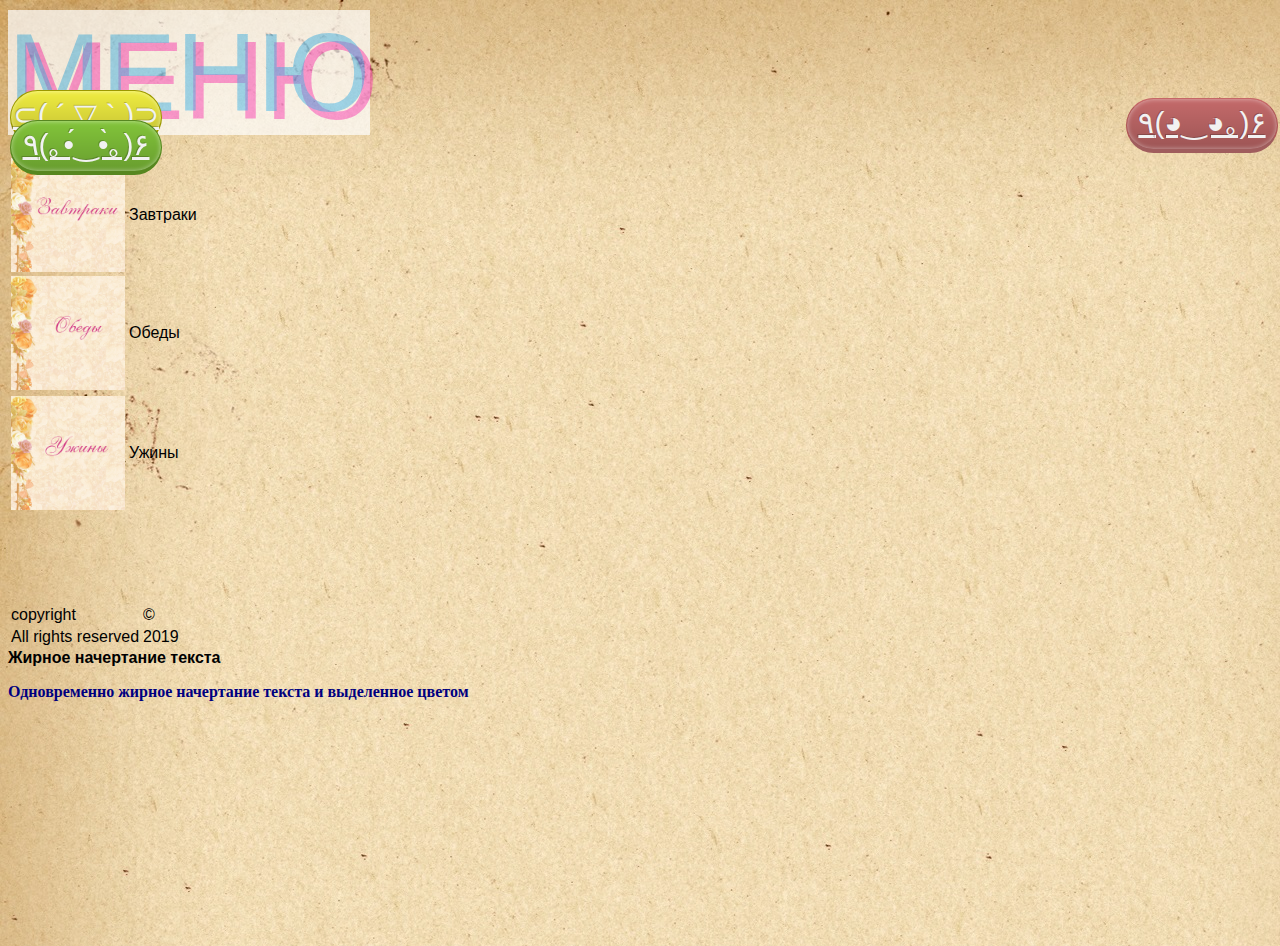
<file: index.html>
<html>
<head>
  <link href="style.css" rel="stylesheet">
  <title>Меню</title>
<script>
function f1() {
    
        document.getElementById("privet1").innerHTML = document.getElementById("privet1").innerHTML + "<p2>(ﾉ◕ヮ◕)ﾉ*:･ﾟ✧ </p2>";
      
    }
    
    function f2() {
    
        document.getElementById("privet1").innerHTML = document.getElementById("privet1").innerHTML + "<p2>ლ(ಠ_ಠ ლ)</p2>";
      
    }
    function f3() {
    
        document.getElementById("privet1").innerHTML = document.getElementById("privet1").innerHTML + "<p2>(つ . •́ _ʖ •̀ .)つ</p2>";
      
    }
</script>

</head>




  <p1>Меню</p1>
<a href="#" onclick="f1()" class="button1 red text-blanco text-shadow-negra">٩(◕‿◕｡)۶</a>    
<br>
  <a href="#" onclick="f2()" class="button2 yellow text-blanco text-shadow-negra">	⊂( ´ ▽ ` )⊃</a>
<br>
  <a href="#" onclick="f3()" class="button3 green text-blanco text-shadow-negra">٩(｡•́‿•̀｡)۶</a>

  <div id="privet1"></div>
  

    <table border="0">

      <tbody>

        <tr>

          <td> <u> <a href="zad2.htm#p1" title="го готовить">
            <img src="zav.jpg" wight="113" alt="картиночка еды:)" align="bottom" border="0" height="114"> </a></u>

          </td>

          <td>Завтраки
          </td>

        </tr>

      <tbody>

        <tr>

          <td> <u> <a href="zad2.htm#p2" title="го готовить">
            <img src="ob.jpg" wight="113" alt="картиночка еды:)" align="bottom" border="0" height="114"> </a></u>

          </td>

          <td>Обеды</td>

        </tr>
 <table border="0">

      <tbody>

        <tr>

          <td> <u> <a href="zad2.htm#p3" title="го готовить">
            <img src="uzh.jpg" wight="113" alt="картиночка еды:)" align="bottom" border="0" height="114"> </a></u>

          </td>

          <td>Ужины</td>

        </tr>


<table> 
<BR><BR><BR><BR><BR>
<tbody> 
<tr> 
<td>copyright</td> 
<td>&copy;</td> 
</tr> 
<tr> 
<td>All rights reserved</td> 
<td>2019</td> 
</tr> 
</tbody> 
</table>
<div><b>Жирное начертание текста</b></div>
  <p><b>Одновременно жирное начертание текста
  и выделенное цветом</b></p>

</body>
</html>
</file>
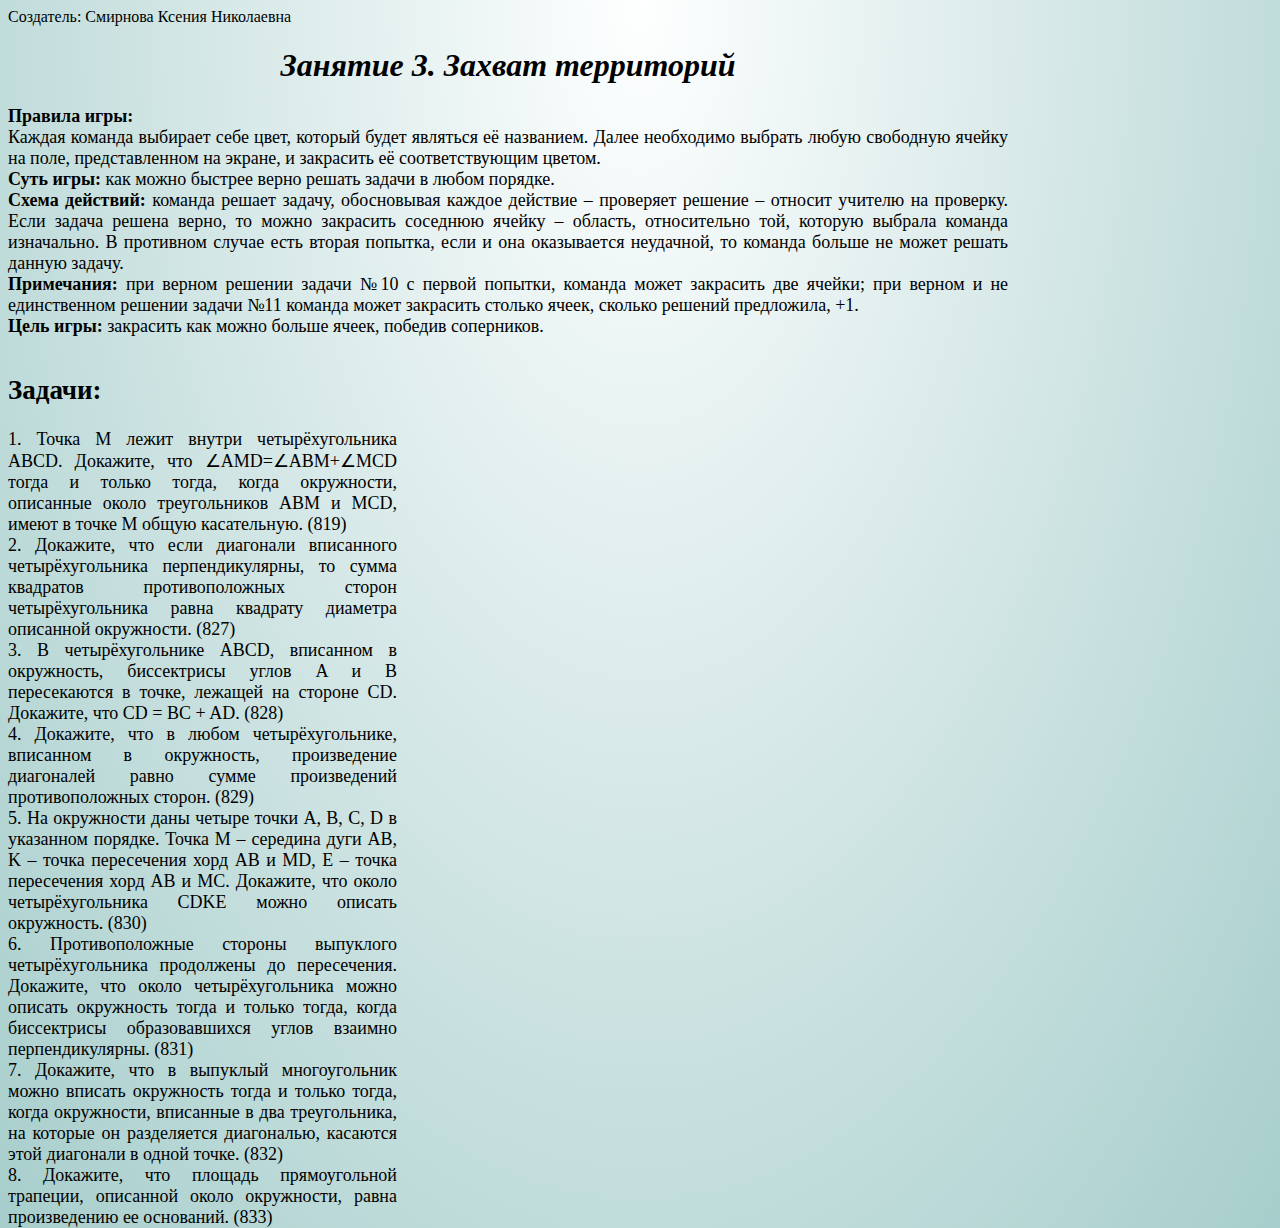
<file: diplom/index.html>
<!DOCTYPE html>

<html>
  <head>
    <style>
      div.wrapper {
        width: 600px;
      }
      div.wrapper2 {
        width: 1000px;
        text-align: justify;
      }
      div.left_block {
        float: left;
        width: 389px;
        text-align: justify;
      }
      div.right_block {
        float: right;
        width: 200px;
        height: 800px;
      }
      body {
height: 200px;
background: radial-gradient(at top, #FEFFFF, #A7CECC);
}

    </style>
  </head>

  <body>
    Создатель: Смирнова Ксения Николаевна
    <br>
    <div>
      <div class="wrapper2">
        <h1 align="center"><i>Занятие 3. Захват территорий</i></h1>
        <p>
          <strong><font size="4">Правила игры:</strong><br />
          Каждая команда выбирает себе цвет, который будет являться её
          названием. Далее необходимо выбрать любую свободную ячейку на поле,
          представленном на экране, и закрасить её соответствующим цветом.<br />
          <strong>Суть игры:</strong> как можно быстрее верно решать задачи в
          любом порядке.<br />
          <strong>Схема действий:</strong> команда решает задачу, обосновывая
          каждое действие – проверяет решение – относит учителю на проверку.
          Если задача решена верно, то можно закрасить соседнюю ячейку –
          область, относительно той, которую выбрала команда изначально. В
          противном случае есть вторая попытка, если и она оказывается
          неудачной, то команда больше не может решать данную задачу.<br />
          <strong>Примечания:</strong> при верном решении задачи №10 с первой
          попытки, команда может закрасить две ячейки; при верном и не
          единственном решении задачи №11 команда может закрасить столько ячеек,
          сколько решений предложила, +1.<br />
          <strong>Цель игры:</strong> закрасить как можно больше ячеек, победив
          соперников.
        </p>
      </div>
      <div class="wrapper">
        <div class="left_block">
          <h2>Задачи:</h2>
1. Точка M лежит внутри четырёхугольника ABCD. Докажите, что ∠AMD=∠ABM+∠MCD тогда и только тогда, когда окружности, описанные около треугольников ABM и MCD, имеют в точке M общую касательную. (819)<br>
2. Докажите, что если диагонали вписанного четырёхугольника перпендикулярны, то сумма квадратов противоположных сторон четырёхугольника равна квадрату диаметра описанной окружности. (827)<br>
3. В четырёхугольнике ABCD, вписанном в окружность, биссектрисы углов A и B пересекаются в точке, лежащей на стороне CD. Докажите, что CD = BC + AD. (828)<br>
4. Докажите, что в любом четырёхугольнике, вписанном в окружность, произведение диагоналей равно сумме произведений противоположных сторон. (829)<br>
5. На окружности даны четыре точки A, B, C, D в указанном порядке. Точка M – середина дуги AB, K – точка пересечения хорд AB и MD, E – точка пересечения хорд AB и MC. Докажите, что около четырёхугольника CDKE можно описать окружность. (830)<br>
6. Противоположные стороны выпуклого четырёхугольника продолжены до пересечения. Докажите, что около четырёхугольника можно описать окружность тогда и только тогда, когда биссектрисы образовавшихся углов взаимно перпендикулярны. (831)<br>
7. Докажите, что в выпуклый многоугольник можно вписать
окружность тогда и только тогда, когда окружности, вписанные в два
треугольника, на которые он разделяется диагональю, касаются этой
диагонали в одной точке. (832)<br>
8. Докажите, что площадь прямоугольной трапеции, описанной около
окружности, равна произведению ее оснований. (833)<br>

        </div>
        <div class="right_block">
          <iframe
            src="https://scratch.mit.edu/projects/542270453/embed"
            allowtransparency="true"
            width="600"
            height="600"
            frameborder="0"
            scrolling="no"
            allowfullscreen
          ></iframe>
        </div>
      </div>
    </div>
  </body>
</html>
</file>
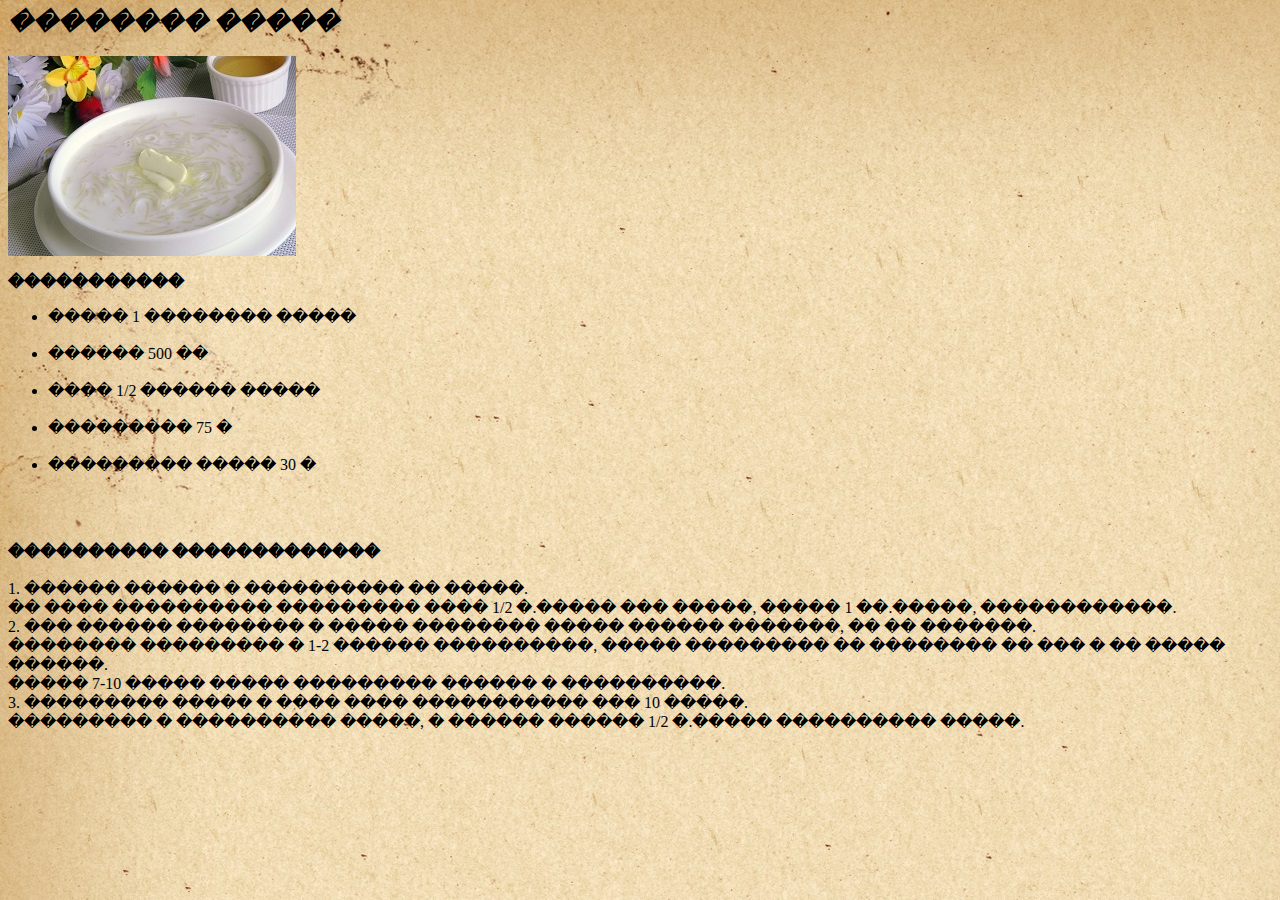
<file: mol.htm>
<html>
	<head>
		<title>�������� �����
		</title>
	</head>
<body background="fon1.jpg">
<h2><I>�������� �����</I></h2>
<img src="mol.jpg">
<p><b>�����������</b>
<BR CLEAR=������������>
<ul><li>����� 1 �������� �����</li>
<BR>
<li>������ 500 ��</li>
<BR>
<li>���� 1/2 ������ �����</li>
<BR>
<li>��������� 75 �</li>
<BR>
<li>��������� ����� 30 �</li>
<BR>

</p>
</ul>
<BR>
<p><b>���������� �������������</b>
<BR>
<BR>
1. ������ ������ � ���������� �� �����. 
<BR>�� ���� ���������� ��������� ���� 1/2 �.����� ��� �����, ����� 1 ��.�����, ������������.
<BR>
2. ��� ������ �������� � ����� �������� ����� ������ �������, �� �� �������.
<BR>�������� ��������� � 1-2 ������ ����������, ����� ��������� �� �������� �� ��� � �� ����� ������.
<BR>����� 7-10 ����� ����� ��������� ������ � ����������.
<BR>
3. ��������� ����� � ���� ���� ����������� ��� 10 �����.
<BR>��������� � ���������� �����, � ������ ������ 1/2 �.����� ���������� �����.
<BR>
</p>

</body>
</html>
</file>
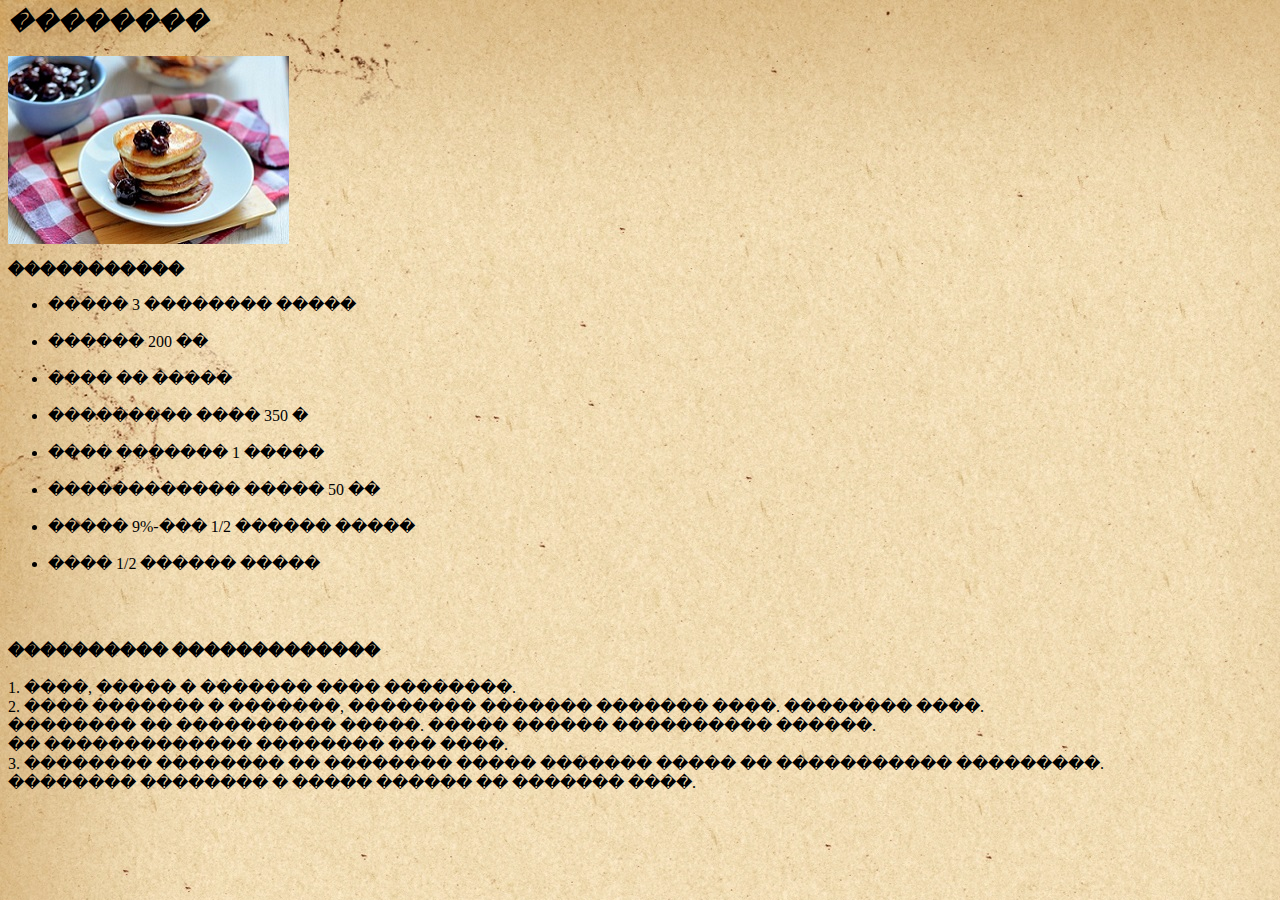
<file: olad.htm>
<html>
	<head>
		<title>��������
		</title>
	</head>
<body background="fon1.jpg">
<h2><I>��������</I></h2>
<img src="olad.jpg">
<p><b>�����������</b>
<BR CLEAR=������������>
<ul><li>����� 3 �������� �����</li>
<BR>
<li>������ 200 ��</li>
<BR>
<li>���� �� �����</li>
<BR>
<li>��������� ���� 350 �</li>
<BR>
<li>���� ������� 1 �����</li>
<BR>
<li>������������ ����� 50 ��</li>
<BR>
<li>����� 9%-��� 1/2 ������ �����</li>
<BR>
<li>���� 1/2 ������ �����</li>
<BR>
</p>
</ul>
<BR>
<p><b>���������� �������������</b>
<BR>
<BR>
1. ����, ����� � ������� ���� ��������.
<BR>
2. ���� ������� � �������, �������� ������� ������� ����. �������� ����.
<BR>�������� �� ���������� �����. ����� ������ ���������� ������. 
<BR>�� ������������� �������� ��� ����.
<BR>
3. �������� �������� �� �������� ����� ������� ����� �� ����������� ���������. 
<BR>�������� �������� � ����� ������ �� ������� ����.
<BR>
</p>

</body>
</html>
</file>
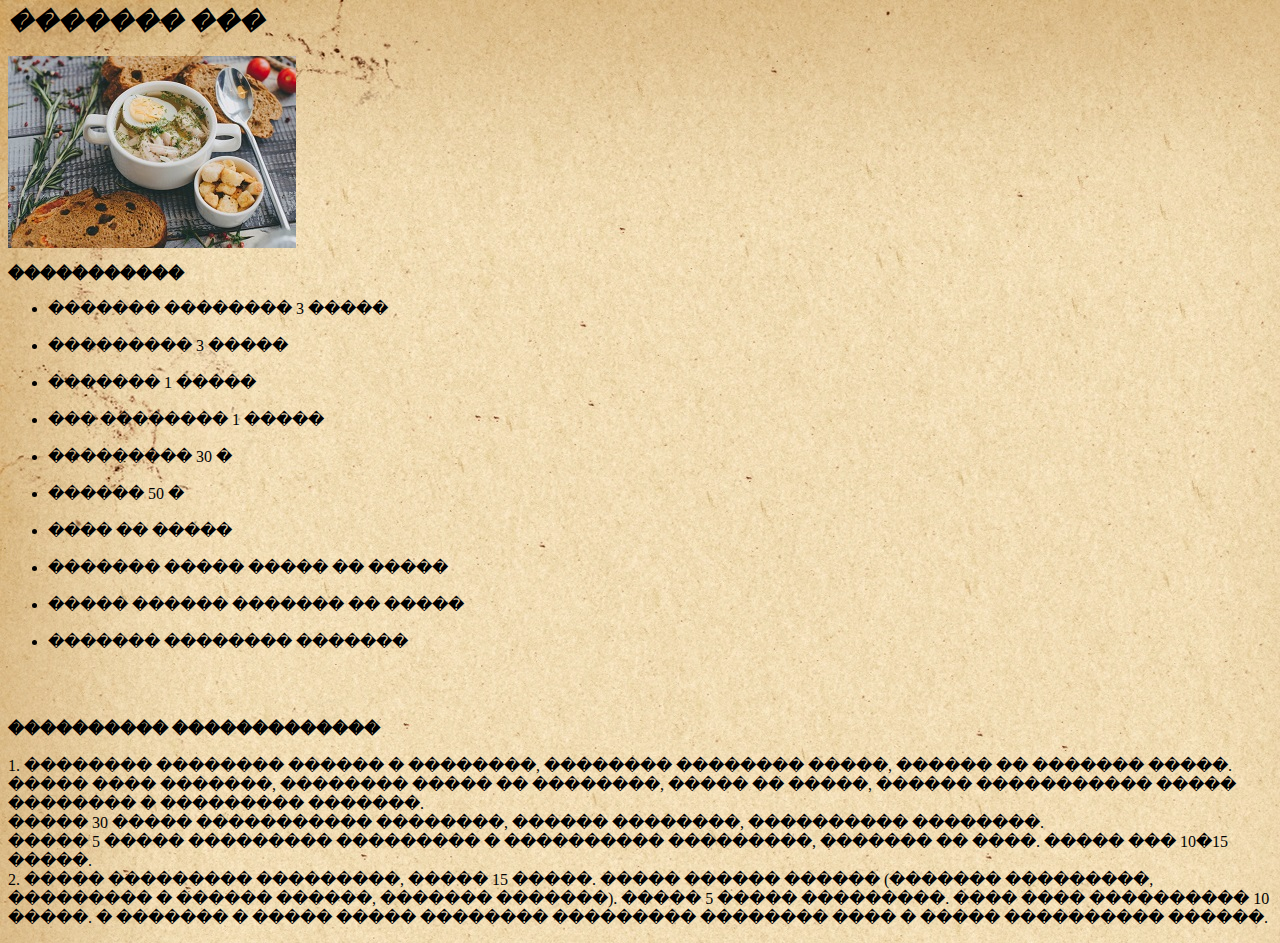
<file: sup.htm>
<html>
	<head>
		<title>������� ���
		</title>
	</head>
<body background="fon1.jpg">
<h2><I>������� ���</I></h2>
<img src="sup.jpg">
<p><b>�����������</b>
<BR CLEAR=������������>
<ul><li>������� �������� 3 �����</li>
<BR>
<li>��������� 3 �����</li>
<BR>
<li>������� 1 �����</li>
<BR>
<li>��� �������� 1 �����</li>
<BR>
<li>��������� 30 �</li>
<BR>
<li>������ 50 �</li>
<BR>
<li>���� �� �����</li>
<BR>
<li>������� ����� ����� �� �����</li>
<BR>
<li>����� ������ ������� �� �����</li>
<BR>
<li>������� �������� �������</li>
<BR></ul>
</p>
<BR>
<p><b>���������� �������������</b>
<BR>
<BR>
1. �������� �������� ������ � ��������, �������� �������� �����, ������ �� ������� �����.
<BR>����� ���� �������, �������� ����� �� ��������, ����� �� �����, ������ ����������� ����� �������� � ��������� �������.
<BR>����� 30 ����� ����������� ��������, ������ ��������, ���������� ��������.
<BR>����� 5 ����� ��������� ��������� � ���������� ���������, ������� �� ����. ����� ��� 10�15 �����.
<BR>
2. ����� ��������� ���������, ����� 15 �����. ����� ������ ������ (������� ���������, ��������� � ������ ������, ������� �������). ����� 5 ����� ���������. ���� ���� ���������� 10 �����. � ������� � ����� ����� �������� ��������� �������� ���� � ����� ���������� ������.
<BR>
</p>

</body>
</html>
</file>
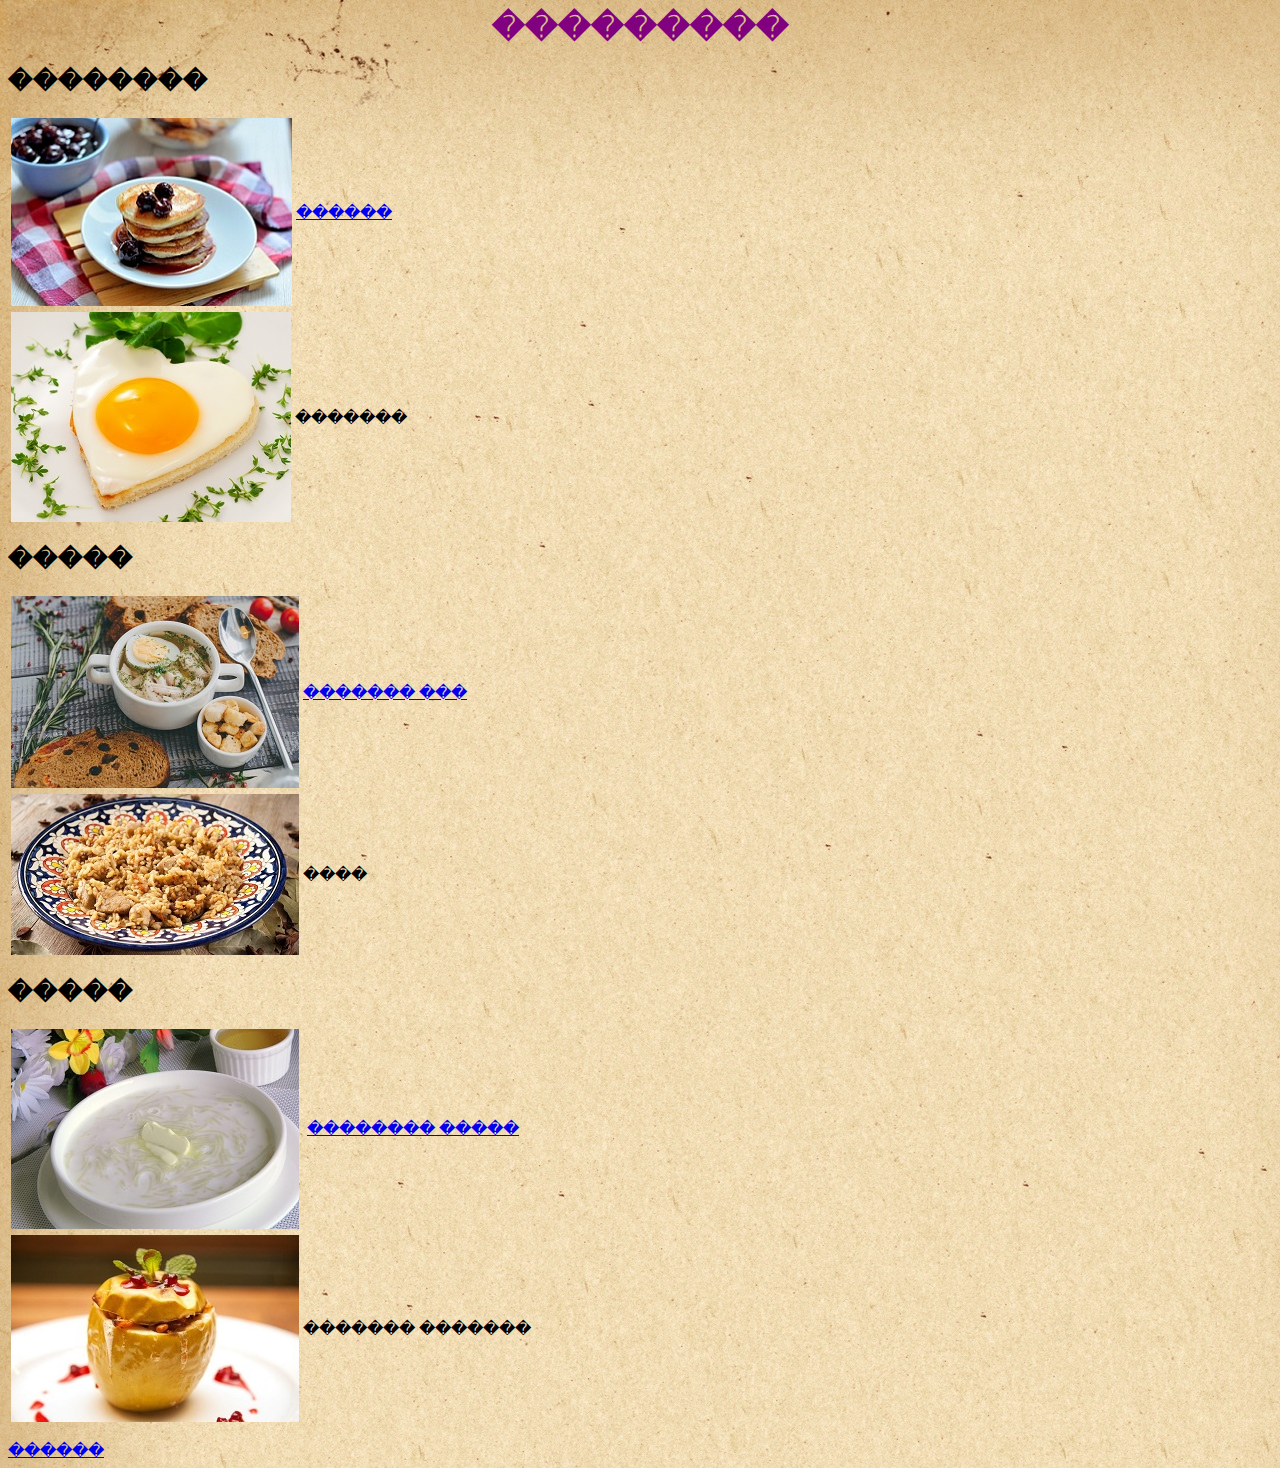
<file: zad2.htm>
<html>
<head>
  <title>���������</title>

<p id="p">

</head>
	
		<body background="fon1.jpg">

<h1 align="center"><font color="#800080" face="arial" size="6">���������</font></h1>
<p id="p1">
<h2>��������</h2>

<table border="0">

  <tbody>

    <tr>

      <td><img src="olad.jpg"></td>
      <td><a href=olad.htm target=fr2>������</a></td>

    </tr>

  </tbody>
</table>
<table border="0">

  <tbody>

    <tr>

      <td><img src="yayko.jpg"></td>

      <td>�������</td>

    </tr>

  </tbody>
</table>

<p id="p2">
<h2>�����</h2>
<table border="0">

  <tbody>

    <tr>

      <td><img src="sup.jpg"></td>

      <td><a href=sup.htm target=fr2>������� ���</a></td>

    </tr>

  </tbody>
</table>
<table border="0">

  <tbody>

    <tr>

      <td><img src="plov.jpg"></td>

      <td>����</td>

    </tr>

  </tbody>
</table>

<p id="p3">
<h2>�����</h2>
<table border="0">

  <tbody>

    <tr>

      <td><img src="mol.jpg"></td>

      <td><td><a href=mol.htm target=fr2>�������� �����</a></td>

    </tr>

  </tbody>
</table>
<table border="0">

  <tbody>

    <tr>

      <td><img src="yabl.jpg"></td>

      <td>������� �������</td>

    </tr>

  </tbody>
</table>

</p>
			<a href = "#p">������</a>
</body>
</html>
</file>
<file: style.css>
html body {
  background: #333 url(https://kcuvka.github.io/fon1.jpg) 0 0 repeat;
  background-color: #C6EDFF;
  font-family: 'Enriqueta', Sans-Serif;
  min-width: 100%;
  min-height: 100%;
  padding-bottom: 30px;
}

.button1 {
  /*[ Position ]*/
  margin: 0 10px 50px 10px;
  float: right;
  left: 0px;
  top: 90px;
  /* [ Botton ] */
  position: relative;
  height: 50px;
  width: 150px;
  cursor: pointer;
  line-height: 47px;
  background-color: #f1f1f1;
  text-align: center;
  font-size: 30px;
  display: inline-block;
  text-shadow: 0px -1px 1px rgba(255, 255, 255, 0.5);
  color: #444;
  /* Transitions */
  -moz-transition: .1s ease-out;
  -webkit-transition: .1s ease-out;
  -o-transition: .1s ease-out;
  -ms-transition: .1s ease-out;
  -khtml-transition: .1s ease-out;
  transition: .1s ease-out;
  /* Shadows */
  box-shadow: inset 0 0 5px 0 rgba(255, 255, 255, 0.5);
  -moz-box-shadow: inset 0 0 5px 0 rgba(255, 255, 255, 0.5);
  -ms-box-shadow: inset 0 0 5px 0 rgba(255, 255, 255, 0.5);
  -webkit-box-shadow: inset 0 0 5px 0 rgba(255, 255, 255, 0.5);
  -khtml-box-shadow: inset 0 0 5px 0 rgba(255, 255, 255, 0.5);
  -o-box-shadow: inset 0 0 5px 0 rgba(255, 255, 255, 0.5);
  /* Borders */
  border-width: 1px;
  border-style: solid;
  border-left-color: #777;
  border-right-color: #777;
  border-top-color: #999;
  border-bottom: 4px solid #555;
  /* {{ No selectable }} */
  user-select: none;
  -moz-user-select: none;
  -webkit-user-select: none;
  -o-user-select: none;
  -ms-user-select: none;
  -khtml-user-select: none;
  /*[{- Border radius -}]*/
  border-radius: 50px;
  -moz-border-radius: 50px;
  -webkit-border-radius: 50px;
  -ms-border-radius: 50px;
  -khtml-border-radius: 50px;
  -o-border-radius: 50px;
  /* Gradient */
  background-image: -moz-linear-gradient(top, transparent, rgba(0, 0, 0, 0.2));
  background-image: -webkit-linear-gradient(top, transparent, rgba(0, 0, 0, 0.2));
  background-image: -o-linear-gradient(top, transparent, rgba(0, 0, 0, 0.2));
  background-image: -khtml-linear-gradient(top, transparent, rgba(0, 0, 0, 0.2));
  background-image: -ms-linear-gradient(top, transparent, rgba(0, 0, 0, 0.2));
  background-image: linear-gradient(top, transparent, rgba(0, 0, 0, 0.2));
}

.button1:hover {
  color: #333;
  /*{Gradient}*/
  background-image: -moz-linear-gradient(top, transparent, rgba(0, 0, 0, 0.17));
  background-image: -webkit-linear-gradient(top, transparent, rgba(0, 0, 0, 0.17));
  background-image: -ms-linear-gradient(top, transparent, rgba(0, 0, 0, 0.17));
  background-image: -khtml-linear-gradient(top, transparent, rgba(0, 0, 0, 0.17));
  background-image: -o-linear-gradient(top, transparent, rgba(0, 0, 0, 0.17));
  background-image: linear-gradient(top, transparent, rgba(0, 0, 0, 0.17));
}

.button1:active {
  margin-top: 4px;
  color: #777;
  border: 1px solid #999;
  /*{Shadow}*/
  box-shadow: inset 0 0 5px 0 #333;
  -moz-box-shadow: inset 0 0 5px 0 #333;
  -webkit-box-shadow: inset 0 1px 2px 0 #333, 0 1px 1px 0 #fff;
}

.button2 {
  /*[ Position ]*/
  margin: 0 10px 50px 10px;
  float: right;
  left: 0px;
  top: 90px;
  /* [ Botton ] */
  position: absolute;
  height: 50px;
  width: 150px;
  cursor: pointer;
  line-height: 47px;
  background-color: #f1f1f1;
  text-align: center;
  font-size: 30px;
  display: inline-block;
  text-shadow: 0px -1px 1px rgba(255, 255, 255, 0.5);
  color: #444;
  /* Transitions */
  -moz-transition: .1s ease-out;
  -webkit-transition: .1s ease-out;
  -o-transition: .1s ease-out;
  -ms-transition: .1s ease-out;
  -khtml-transition: .1s ease-out;
  transition: .1s ease-out;
  /* Shadows */
  box-shadow: inset 0 0 5px 0 rgba(255, 255, 255, 0.5);
  -moz-box-shadow: inset 0 0 5px 0 rgba(255, 255, 255, 0.5);
  -ms-box-shadow: inset 0 0 5px 0 rgba(255, 255, 255, 0.5);
  -webkit-box-shadow: inset 0 0 5px 0 rgba(255, 255, 255, 0.5);
  -khtml-box-shadow: inset 0 0 5px 0 rgba(255, 255, 255, 0.5);
  -o-box-shadow: inset 0 0 5px 0 rgba(255, 255, 255, 0.5);
  /* Borders */
  border-width: 1px;
  border-style: solid;
  border-left-color: #777;
  border-right-color: #777;
  border-top-color: #999;
  border-bottom: 4px solid #555;
  /* {{ No selectable }} */
  user-select: none;
  -moz-user-select: none;
  -webkit-user-select: none;
  -o-user-select: none;
  -ms-user-select: none;
  -khtml-user-select: none;
  /*[{- Border radius -}]*/
  border-radius: 50px;
  -moz-border-radius: 50px;
  -webkit-border-radius: 50px;
  -ms-border-radius: 50px;
  -khtml-border-radius: 50px;
  -o-border-radius: 50px;
  /* Gradient */
  background-image: -moz-linear-gradient(top, transparent, rgba(0, 0, 0, 0.2));
  background-image: -webkit-linear-gradient(top, transparent, rgba(0, 0, 0, 0.2));
  background-image: -o-linear-gradient(top, transparent, rgba(0, 0, 0, 0.2));
  background-image: -khtml-linear-gradient(top, transparent, rgba(0, 0, 0, 0.2));
  background-image: -ms-linear-gradient(top, transparent, rgba(0, 0, 0, 0.2));
  background-image: linear-gradient(top, transparent, rgba(0, 0, 0, 0.2));
}

.button2:hover {
  color: #333;
  /*{Gradient}*/
  background-image: -moz-linear-gradient(top, transparent, rgba(0, 0, 0, 0.17));
  background-image: -webkit-linear-gradient(top, transparent, rgba(0, 0, 0, 0.17));
  background-image: -ms-linear-gradient(top, transparent, rgba(0, 0, 0, 0.17));
  background-image: -khtml-linear-gradient(top, transparent, rgba(0, 0, 0, 0.17));
  background-image: -o-linear-gradient(top, transparent, rgba(0, 0, 0, 0.17));
  background-image: linear-gradient(top, transparent, rgba(0, 0, 0, 0.17));
}

.button2:active {
  margin-top: 4px;
  color: #777;
  border: 1px solid #999;
  /*{Shadow}*/
  box-shadow: inset 0 0 5px 0 #333;
  -moz-box-shadow: inset 0 0 5px 0 #333;
  -webkit-box-shadow: inset 0 1px 2px 0 #333, 0 1px 1px 0 #fff;
}



.button3 {
  /*[ Position ]*/
  margin: 0 10px 50px 10px;
  float: right;
  left: 0px;
  top: 120px;
  /* [ Botton ] */
  position: fixed;
  height: 50px;
  width: 150px;
  cursor: pointer;
  line-height: 47px;
  background-color: #f1f1f1;
  text-align: center;
  font-size: 30px;
  display: inline-block;
  text-shadow: 0px -1px 1px rgba(255, 255, 255, 0.5);
  color: #444;
  /* Transitions */
  -moz-transition: .1s ease-out;
  -webkit-transition: .1s ease-out;
  -o-transition: .1s ease-out;
  -ms-transition: .1s ease-out;
  -khtml-transition: .1s ease-out;
  transition: .1s ease-out;
  /* Shadows */
  box-shadow: inset 0 0 5px 0 rgba(255, 255, 255, 0.5);
  -moz-box-shadow: inset 0 0 5px 0 rgba(255, 255, 255, 0.5);
  -ms-box-shadow: inset 0 0 5px 0 rgba(255, 255, 255, 0.5);
  -webkit-box-shadow: inset 0 0 5px 0 rgba(255, 255, 255, 0.5);
  -khtml-box-shadow: inset 0 0 5px 0 rgba(255, 255, 255, 0.5);
  -o-box-shadow: inset 0 0 5px 0 rgba(255, 255, 255, 0.5);
  /* Borders */
  border-width: 1px;
  border-style: solid;
  border-left-color: #777;
  border-right-color: #777;
  border-top-color: #999;
  border-bottom: 4px solid #555;
  /* {{ No selectable }} */
  user-select: none;
  -moz-user-select: none;
  -webkit-user-select: none;
  -o-user-select: none;
  -ms-user-select: none;
  -khtml-user-select: none;
  /*[{- Border radius -}]*/
  border-radius: 50px;
  -moz-border-radius: 50px;
  -webkit-border-radius: 50px;
  -ms-border-radius: 50px;
  -khtml-border-radius: 50px;
  -o-border-radius: 50px;
  /* Gradient */
  background-image: -moz-linear-gradient(top, transparent, rgba(0, 0, 0, 0.2));
  background-image: -webkit-linear-gradient(top, transparent, rgba(0, 0, 0, 0.2));
  background-image: -o-linear-gradient(top, transparent, rgba(0, 0, 0, 0.2));
  background-image: -khtml-linear-gradient(top, transparent, rgba(0, 0, 0, 0.2));
  background-image: -ms-linear-gradient(top, transparent, rgba(0, 0, 0, 0.2));
  background-image: linear-gradient(top, transparent, rgba(0, 0, 0, 0.2));
}

.button3:hover {
  color: #333;
  /*{Gradient}*/
  background-image: -moz-linear-gradient(top, transparent, rgba(0, 0, 0, 0.17));
  background-image: -webkit-linear-gradient(top, transparent, rgba(0, 0, 0, 0.17));
  background-image: -ms-linear-gradient(top, transparent, rgba(0, 0, 0, 0.17));
  background-image: -khtml-linear-gradient(top, transparent, rgba(0, 0, 0, 0.17));
  background-image: -o-linear-gradient(top, transparent, rgba(0, 0, 0, 0.17));
  background-image: linear-gradient(top, transparent, rgba(0, 0, 0, 0.17));
}

.button3:active {
  margin-top: 4px;
  color: #777;
  border: 1px solid #999;
  /*{Shadow}*/
  box-shadow: inset 0 0 5px 0 #333;
  -moz-box-shadow: inset 0 0 5px 0 #333;
  -webkit-box-shadow: inset 0 1px 2px 0 #333, 0 1px 1px 0 #fff;
}


.text-shadow-negra{
	text-shadow:-1px -1px 0 rgba(0,0,0,0.2);
}
.text-blanco{
	color:#F2F2F2;
}
.text-blanco:hover{
	color:#DDD;
}
.text-blanco:active{
	color:#DDC;
}
.blue{
	background-color:#659AE0;
	border-bottom-color:#436796;
	border-left-color:#5981AF;
	border-right-color:#5981AF;
	border-top-color:#719CCE;
}
.red{
	background-color:#C46A6A;
	border-bottom-color:#A05D5D;
	border-left-color:#AF5757;
	border-right-color:#AF5757;
	border-top-color:#C66767;
}
.green{
	background-color:#82C43A;
	border-color:#578720;
}
.yellow{
	background-color:#EFEC40;
	border-color:#9B9800;
}
.brown{
	background-color:#594343;
	border-bottom-color:#423F1B;
	border-right-color:#3F3D28;
	border-left-color:#3F3D28;
	border-top-color:#7C6262;
}
.black{
	background-color:#555;
	border-bottom-color:#444;
	border-left-color:#666;
	border-right-color:#666;
	border-top-color:#777;
}
.orange{
	background-color:#FAA407;
	border-bottom-color:#BA7500;
	border-left-color:#DB8A00;
	border-right-color:#DB8A00;
	border-top-color:#E89200;
}


p1 {background-color: #fff;
opacity: 0.7;

        margin: 20px auto;
        font-family: Arial;
        font-size: 7em; 
        text-transform: uppercase;
        color: rgba(0,168,255,0.5);
        text-shadow: 8px 8px 0 rgba(255,0,180,0.5);}
p2 {background-color: #EEE; 
    color: #707070;
    font-family: Times New Roman;
    font-size: 3em;
    margin: 0 auto;
    text-transform: uppercase;
    text-shadow: 5px 5px 0px #EEE, 7px 7px 0px #707070;}
 P B { 
    font-family: Times, serif; /* Семейство шрифта */
    color: navy; /* Синий цвет текста */
   }
</file>
